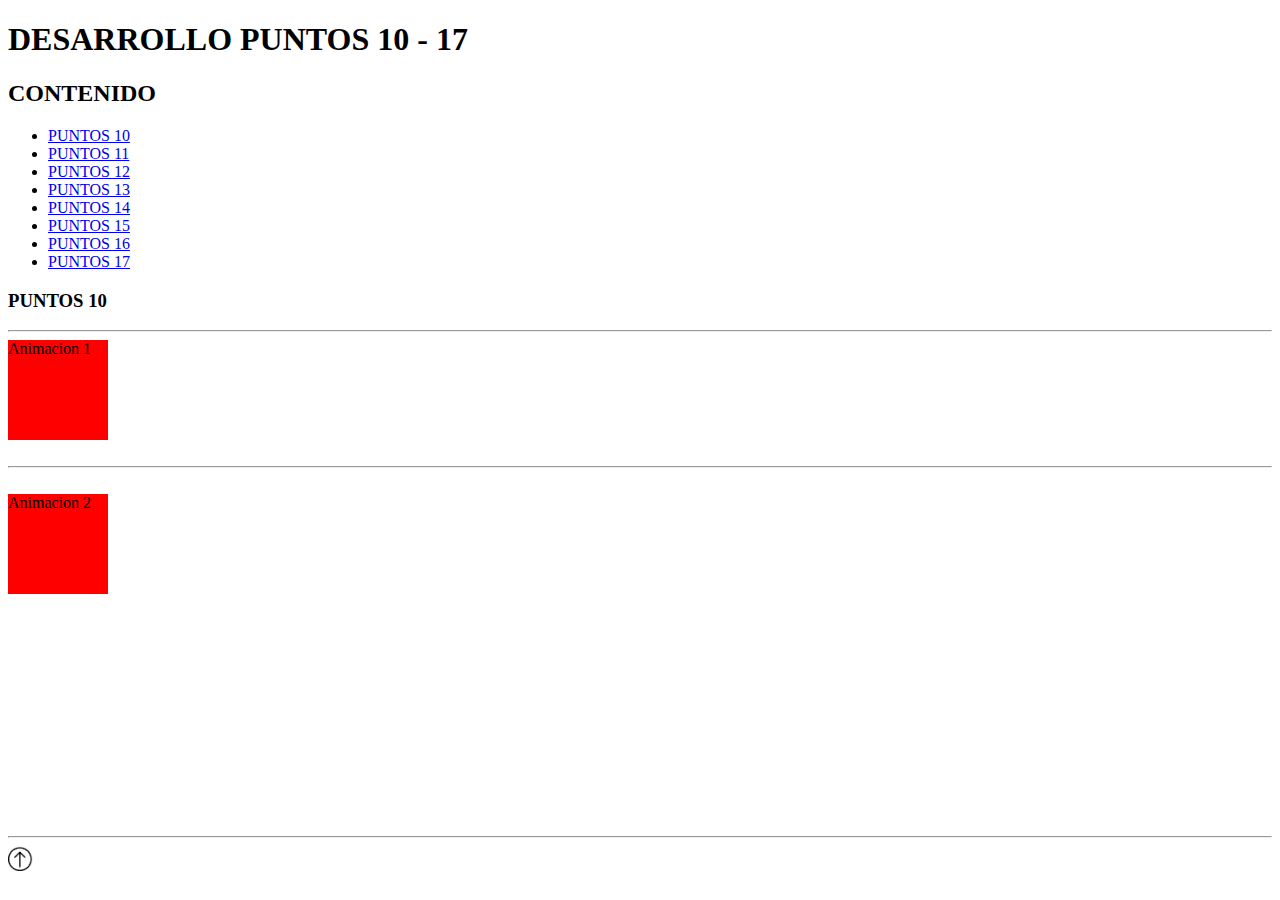
<file: ACTIVIDAD_UNIDAD5_VALENTINA_PEDRAZA (copia)/ACTIVIDAD_UNIDAD5_VALENTINA_PEDRAZA (copia)/p10-17/index.html>
<!DOCTYPE html>
<html lang="en">
<head>
    <meta charset="UTF-8">
    <meta name="viewport" content="width=device-width, initial-scale=1.0">
    <link rel="stylesheet" href="style.css">
    <title>PUNTOS 10 - 17</title>
    
</head>
<body>
    <h1>DESARROLLO PUNTOS 10 - 17</h1>
    <h2 id="contenido">CONTENIDO</h2>
    <ul>
        <li><a href="index.html#punto10">PUNTOS 10</li></a>
        <li><a href="punto11.html">PUNTOS 11</li></a>
        <li><a href="punto12.html">PUNTOS 12</li></a>
        <li><a href="punto13.html">PUNTOS 13</li></a>
        <li><a href="punto14.html">PUNTOS 14</li></a>
        <li><a href="punto15.html">PUNTOS 15</li></a>
        <li><a href="punto16.html">PUNTOS 16</li></a>
        <li><a href="punto17.html">PUNTOS 17</li></a>
    </ul>

    <section id="punto10"><h3>PUNTOS 10</h3></section>
    <hr>
    <div class="animacion1">Animacion 1</div>
    <br><hr><br>
    <div class="animacion2">Animacion 2</div>
    <br><br><br><br><br><br><br><br><br><br><br><br><br>
    <hr>
    <a href="#contenido"><img class="up" src="assets/arrow up.png" alt=""></a>
    
    
</body>
</html>
</file>
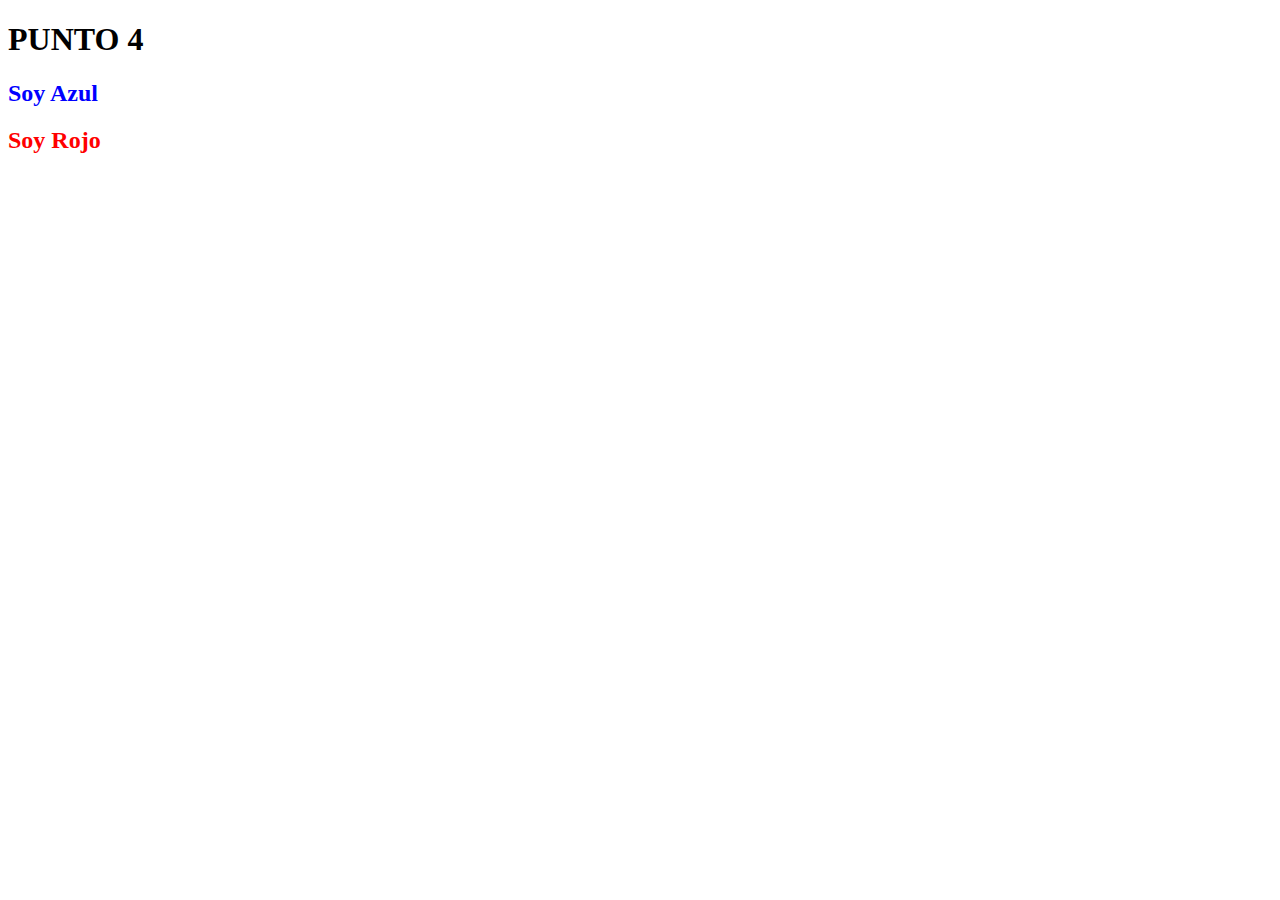
<file: ACTIVIDAD_UNIDAD5_VALENTINA_PEDRAZA (copia)/ACTIVIDAD_UNIDAD5_VALENTINA_PEDRAZA (copia)/p4/index.html>
<!DOCTYPE html>
<html lang="en">
<head>
    <meta charset="UTF-8">
    <meta name="viewport" content="width=device-width, initial-scale=1.0">
    <link rel="stylesheet" href="index.css">
    <title>PUNTO CUATRO</title>
</head>
<body>
    <section>
        <h1>PUNTO 4</h1>
        <h2 id="Azul">Soy Azul</h2>
        <h2 id="Rojo">Soy Rojo</h2>
        </section> 
        
    
</body>
</html>
</file>
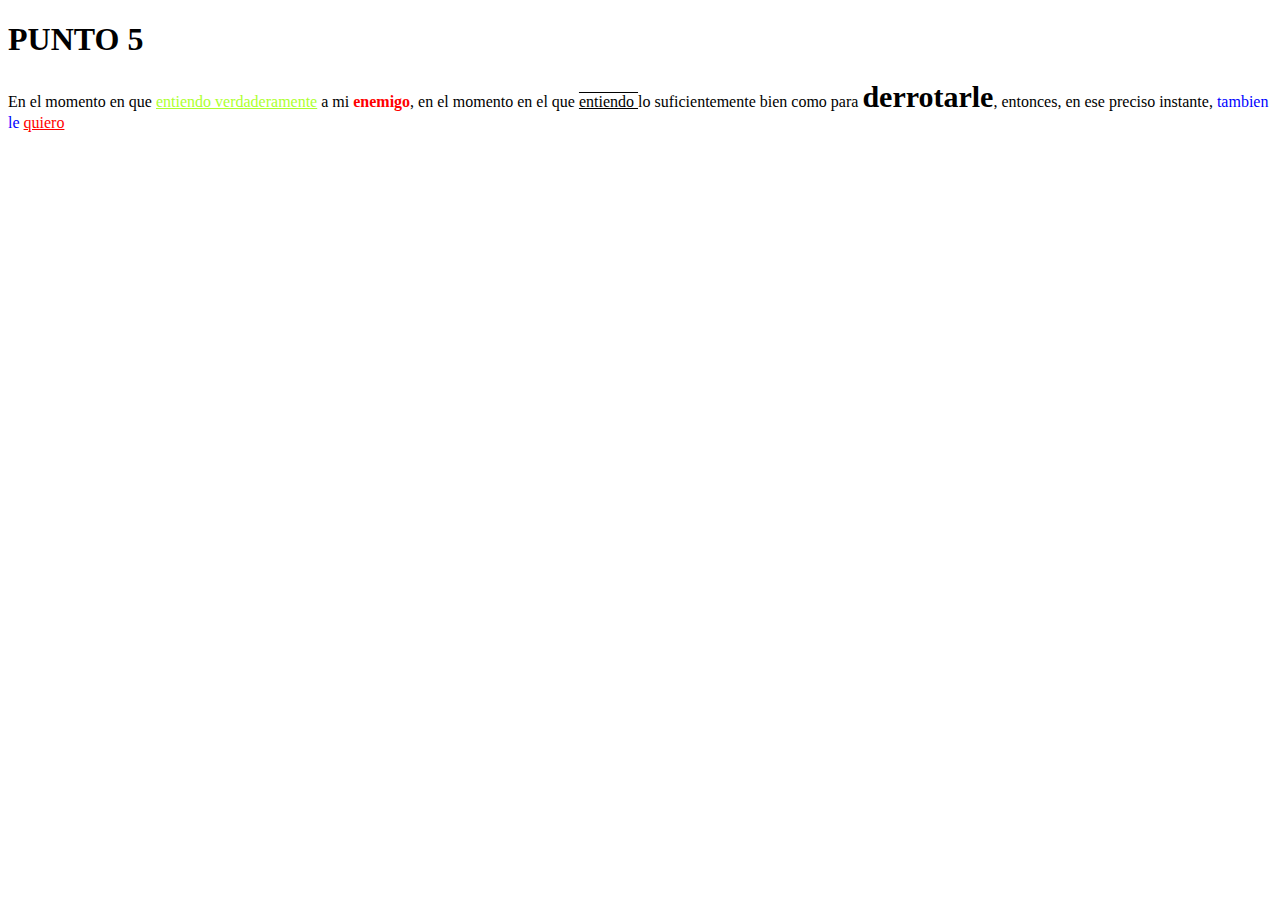
<file: ACTIVIDAD_UNIDAD5_VALENTINA_PEDRAZA (copia)/ACTIVIDAD_UNIDAD5_VALENTINA_PEDRAZA (copia)/p5/index.html>
<!DOCTYPE html>
<html lang="en">
<head>
    <meta charset="UTF-8">
    <meta name="viewport" content="width=device-width, initial-scale=1.0">
    <link rel="stylesheet" href="index.css">
    <title>PUNTO CINCO</title>
</head>
<body>
    
    <section>
        <h1>PUNTO 5</h1>
        <p>En el momento en que <a href="a" class="verde">entiendo verdaderamente</a > a mi <b class="Red">enemigo</b>, en el momento en el que <span class="subrayar">entiendo </span>lo suficientemente bien como para <span class="up">derrotarle</span>, entonces, en ese preciso instante, <span class="azul">tambien le </span> <a href="a" class="Red"> quiero</a></p>
    </section>

</body>
</html>
</file>
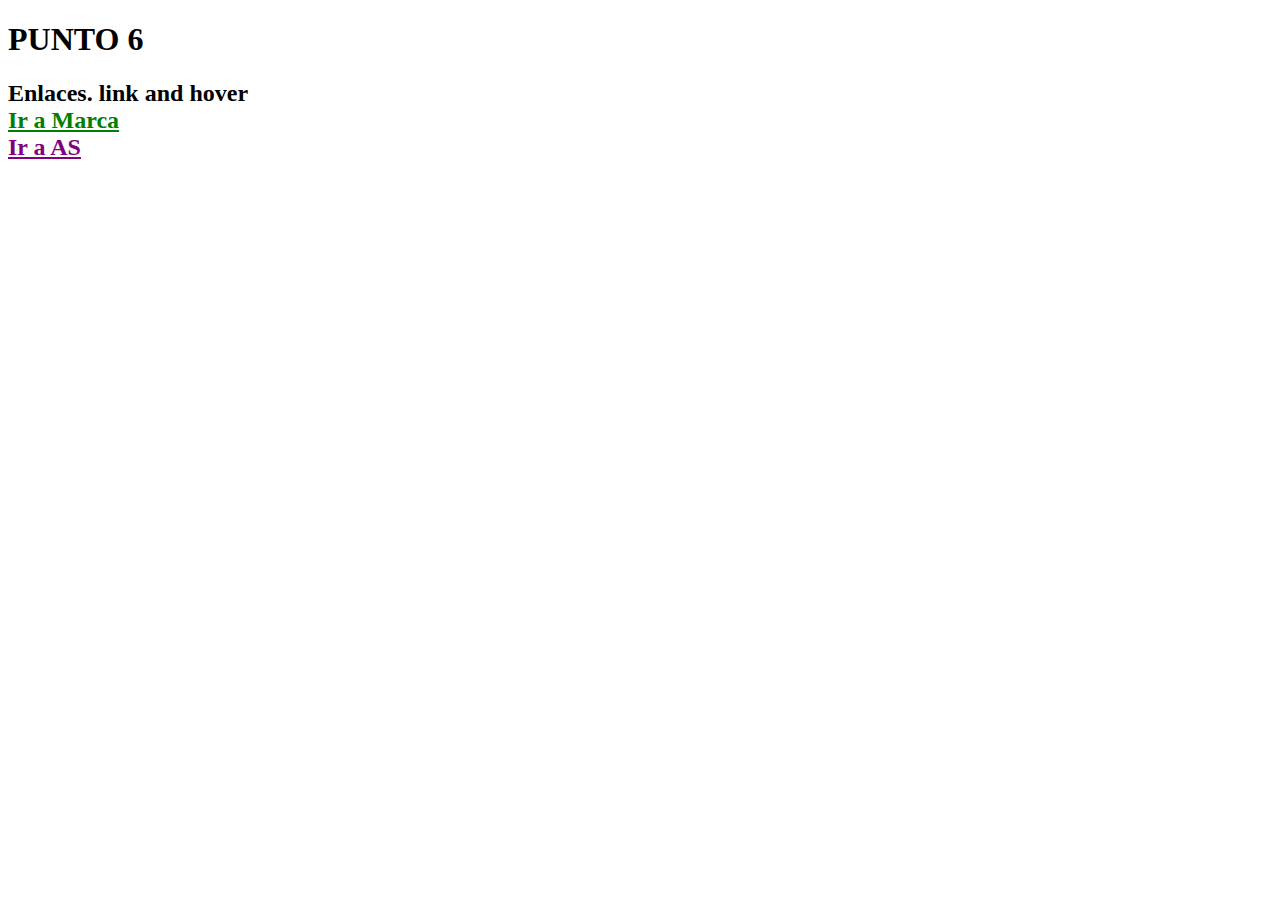
<file: ACTIVIDAD_UNIDAD5_VALENTINA_PEDRAZA (copia)/ACTIVIDAD_UNIDAD5_VALENTINA_PEDRAZA (copia)/p6/index.html>
<!DOCTYPE html>
<html lang="en">
<head>
    <meta charset="UTF-8">
    <meta name="viewport" content="width=device-width, initial-scale=1.0">
    <link rel="stylesheet" href="index.css">
    <title>PUNTO SEIS</title>
</head>
<body>
    <section>
        <h1>PUNTO 6</h1>
        <h2>Enlaces. link and hover <br>
        <a id="marca" href="https://www.marca.com/" target="_blank">Ir a Marca</a>
        <br>
        <a id="as" href="https://colombia.as.com/" target="_blank">Ir a AS</a>
        </h2>
    </section>

    
</body>
</html>
</file>
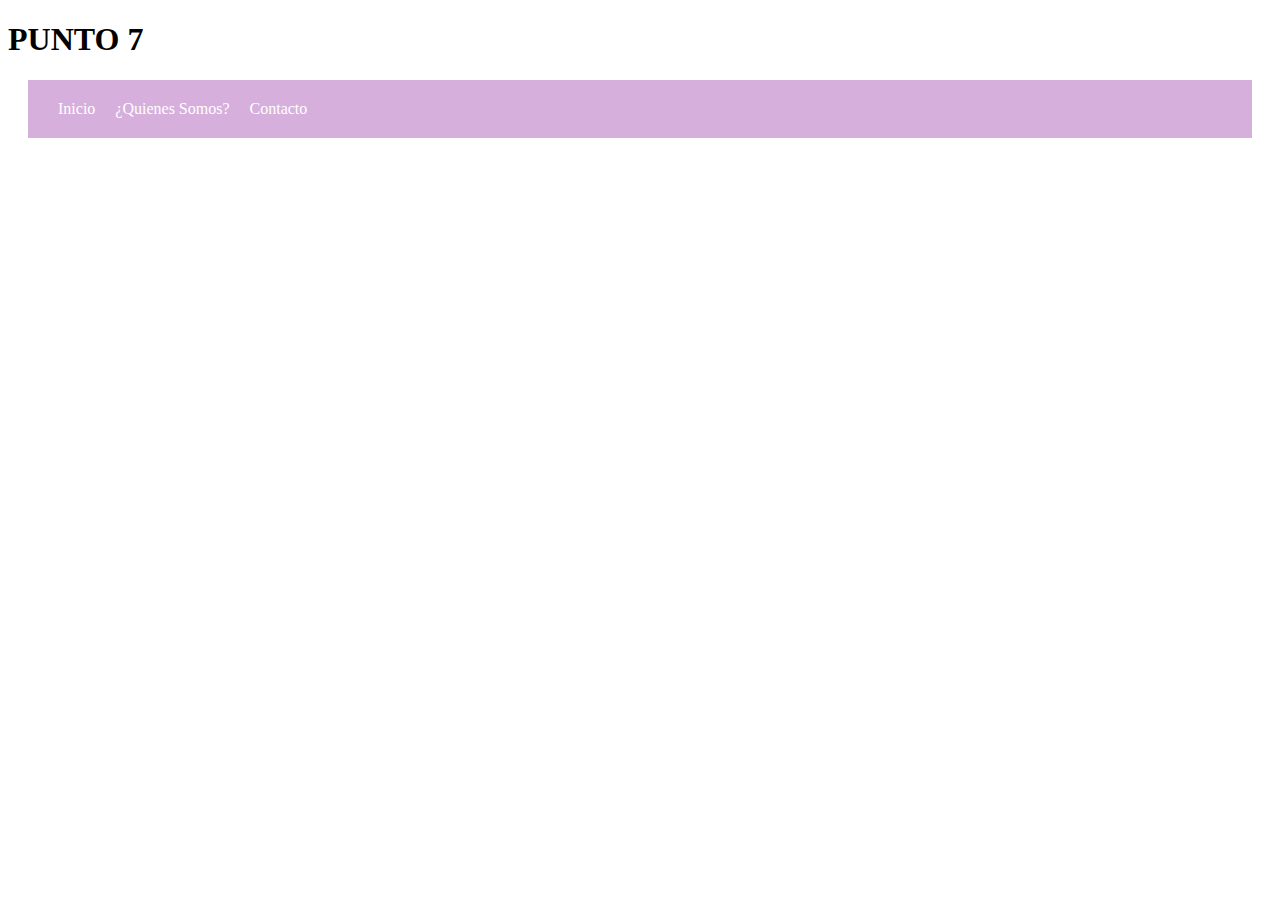
<file: ACTIVIDAD_UNIDAD5_VALENTINA_PEDRAZA (copia)/ACTIVIDAD_UNIDAD5_VALENTINA_PEDRAZA (copia)/p7/index.html>
<!DOCTYPE html>
<html lang="en">
<head>
    <meta charset="UTF-8">
    <meta name="viewport" content="width=device-width, initial-scale=1.0">
    <link rel="stylesheet" href="index.css">
    <title>PUNTO SIETE</title>
    <section>
        <h1>PUNTO 7</h1>
        <ul class="xul">
        <li class="xil">
            <a href="#Inicio">Inicio</a>
        </li>
        <li class="xil">
            <a href="#Quienes-somos">¿Quienes Somos?</a>
        </li>
        <li class="xil">
            <a href="#Contacto">Contacto</a>
        </li>
        </ul>
    </section>

</head>
<body>
    
</body>
</html>
</file>
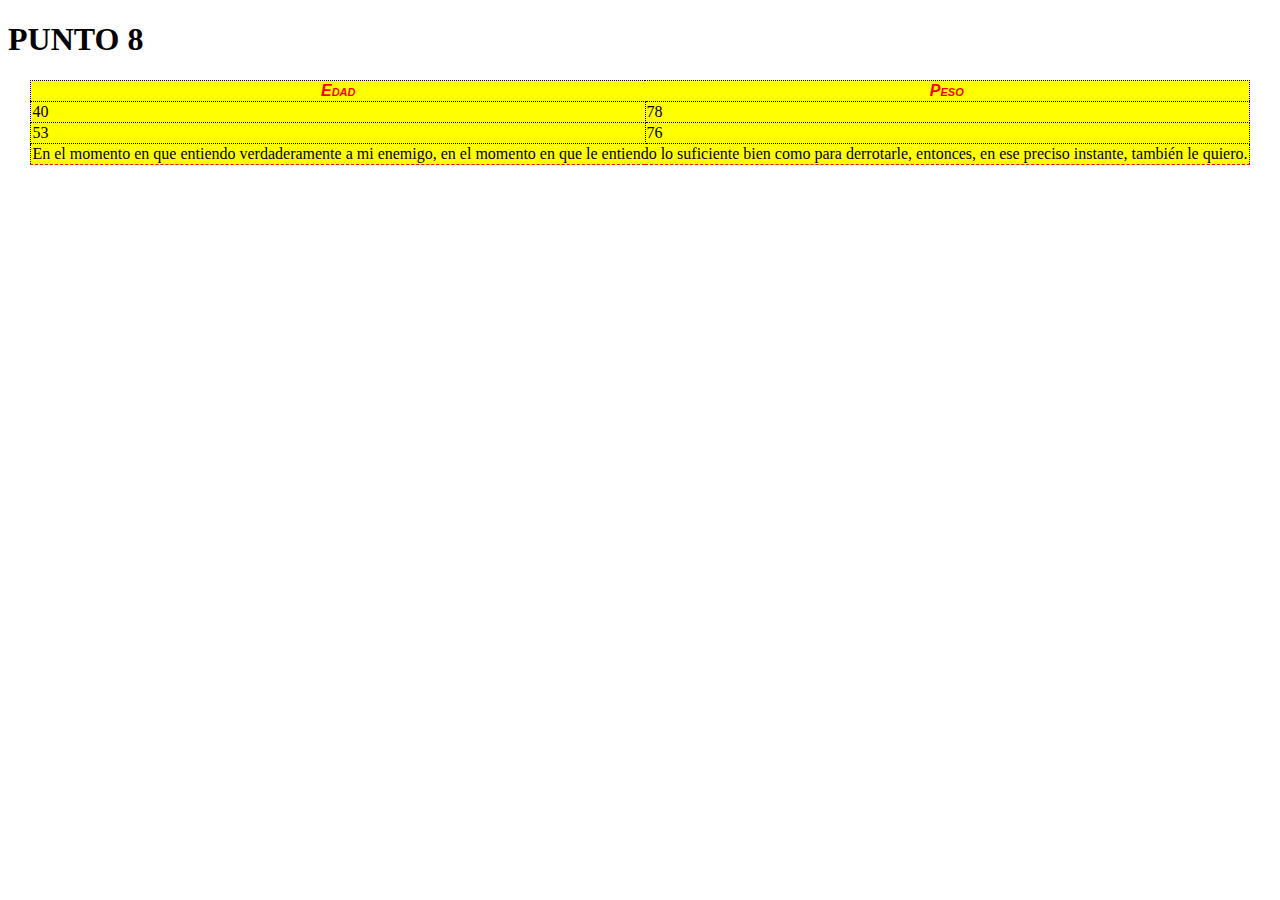
<file: ACTIVIDAD_UNIDAD5_VALENTINA_PEDRAZA (copia)/ACTIVIDAD_UNIDAD5_VALENTINA_PEDRAZA (copia)/p8/index.html>
<!DOCTYPE html>
<html lang="en">
<head>
    <meta charset="UTF-8">
    <meta name="viewport" content="width=device-width, initial-scale=1.0">
    <link rel="stylesheet" href="index.css">
    <title>PUNTO OCHO</title>
</head>
<body>
    <section>
        <h1>PUNTO 8</h1>
        <table>
            <tr>
                <th>Edad</th>
                <th>Peso</th>
            </tr>
            <tr>
                <td>40</td>
                <td>78</td>
            </tr>
            <tr>
                <td>53</td>
                <td>76</td>
            </tr>
            <tr>
                <td colspan="2">En el momento en que entiendo verdaderamente a mi enemigo, en el momento en que le entiendo lo suficiente bien como para derrotarle, entonces, en ese preciso instante, también le quiero.</td>
            </tr>
        </table>
    </section>
    
</body>
</html>
</file>
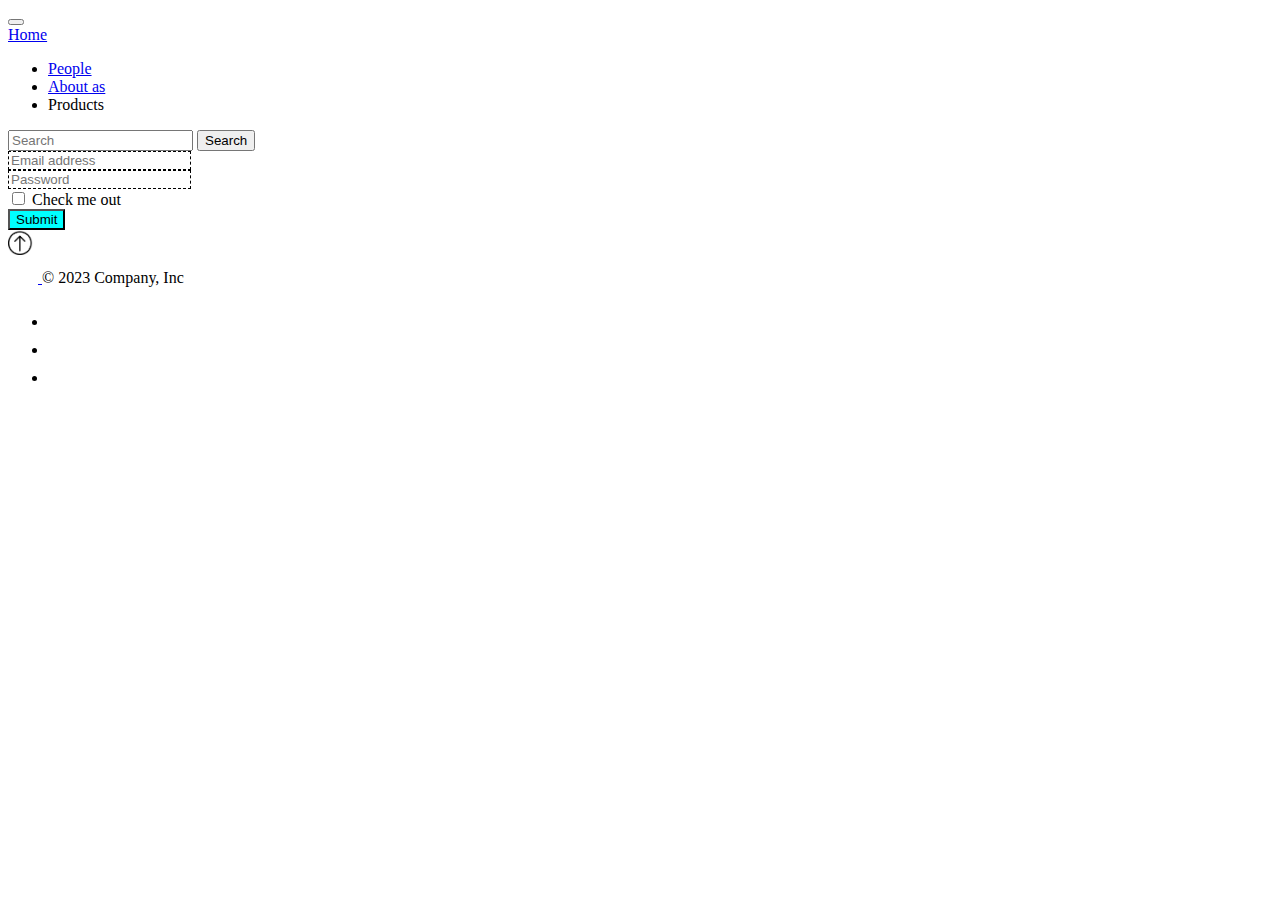
<file: ACTIVIDAD_UNIDAD5_VALENTINA_PEDRAZA (copia)/ACTIVIDAD_UNIDAD5_VALENTINA_PEDRAZA (copia)/p10-17/punto11.html>
<!DOCTYPE html>
<html lang="en">
<head>
    <meta charset="UTF-8">
    <meta name="viewport" content="width=device-width, initial-scale=1.0">
    <link rel="stylesheet" href="punto11.css">
    <link href="https://cdn.jsdelivr.net/npm/bootstrap@5.3.0/dist/css/bootstrap.min.css" rel="stylesheet" integrity="sha384-9ndCyUaIbzAi2FUVXJi0CjmCapSmO7SnpJef0486qhLnuZ2cdeRhO02iuK6FUUVM" crossorigin="anonymous">
    <title>punto11</title>
</head>
<body>
    <nav class="navbar navbar-expand-lg bg-body-tertiary">
        <div class="container-fluid">
          <button class="navbar-toggler" type="button" data-bs-toggle="collapse" data-bs-target="#navbarTogglerDemo01" aria-controls="navbarTogglerDemo01" aria-expanded="false" aria-label="Toggle navigation">
            <span class="navbar-toggler-icon"></span>
          </button>
          <div class="collapse navbar-collapse" id="navbarTogglerDemo01">
            <a class="navbar-brand" href="#">Home</a>
            <ul class="navbar-nav me-auto mb-2 mb-lg-0">
              <li class="nav-item">
                <a class="nav-link active" aria-current="page" href="#">People</a>
              </li>
              <li class="nav-item">
                <a class="nav-link" href="#">About as</a>
              </li>
              <li class="nav-item">
                <a class="nav-link disabled">Products</a>
              </li>
            </ul>
            <form class="d-flex" role="search">
              <input class="form-control me-2" type="search" placeholder="Search" aria-label="Search">
              <button class="btn btn-outline-success" type="submit">Search</button>
            </form>
          </div>
        </div>
      </nav>
      <form class="formulario">
        <div class="mb-3">
          <label for="exampleInputEmail1" class="form-label" ></label>
          <input type="email" class="form-control" id="exampleInputEmail1" aria-describedby="emailHelp"placeholder="Email address" required>
           </div>
        <div class="mb-3">
          <label for="exampleInputPassword1" class="form-label"  ></label>
          <input type="password" class="form-control" id="exampleInputPassword1" placeholder="Password" required>
        </div>
        <div class="mb-3 form-check">
          <input type="checkbox" class="form-check-input" id="exampleCheck1">
          <label class="form-check-label" for="exampleCheck1">Check me out</label>
        </div>
        <button type="submit" class="btn btn-primary">Submit</button>
      </form>

      <script src="https://cdn.jsdelivr.net/npm/bootstrap@5.3.0/dist/js/bootstrap.bundle.min.js" integrity="sha384-geWF76RCwLtnZ8qwWowPQNguL3RmwHVBC9FhGdlKrxdiJJigb/j/68SIy3Te4Bkz" crossorigin="anonymous"></script>
      <a href="index.html#contenido"><img src="assets/arrow up.png" alt=""></a>
      <footer class="d-flex flex-wrap justify-content-between align-items-center py-3 my-4 border-top">
        <div class="col-md-4 d-flex align-items-center">
          <a href="/" class="mb-3 me-2 mb-md-0 text-body-secondary text-decoration-none lh-1">
            <svg class="bi" width="30" height="24"><use xlink:href="#bootstrap"></use></svg>
          </a>
          <span class="mb-3 mb-md-0 text-body-secondary">© 2023 Company, Inc</span>
        </div>
    
        <ul class="nav col-md-4 justify-content-end list-unstyled d-flex">
          <li class="ms-3"><a class="text-body-secondary" href="#"><svg class="bi" width="24" height="24"><use xlink:href="#twitter"></use></svg></a></li>
          <li class="ms-3"><a class="text-body-secondary" href="#"><svg class="bi" width="24" height="24"><use xlink:href="#instagram"></use></svg></a></li>
          <li class="ms-3"><a class="text-body-secondary" href="#"><svg class="bi" width="24" height="24"><use xlink:href="#facebook"></use></svg></a></li>
        </ul>
      </footer>
       
    <script src="https://cdn.jsdelivr.net/npm/bootstrap@5.3.0/dist/js/bootstrap.bundle.min.js" integrity="sha384-geWF76RCwLtnZ8qwWowPQNguL3RmwHVBC9FhGdlKrxdiJJigb/j/68SIy3Te4Bkz" crossorigin="anonymous"></script>
</body>
</html>
</file>
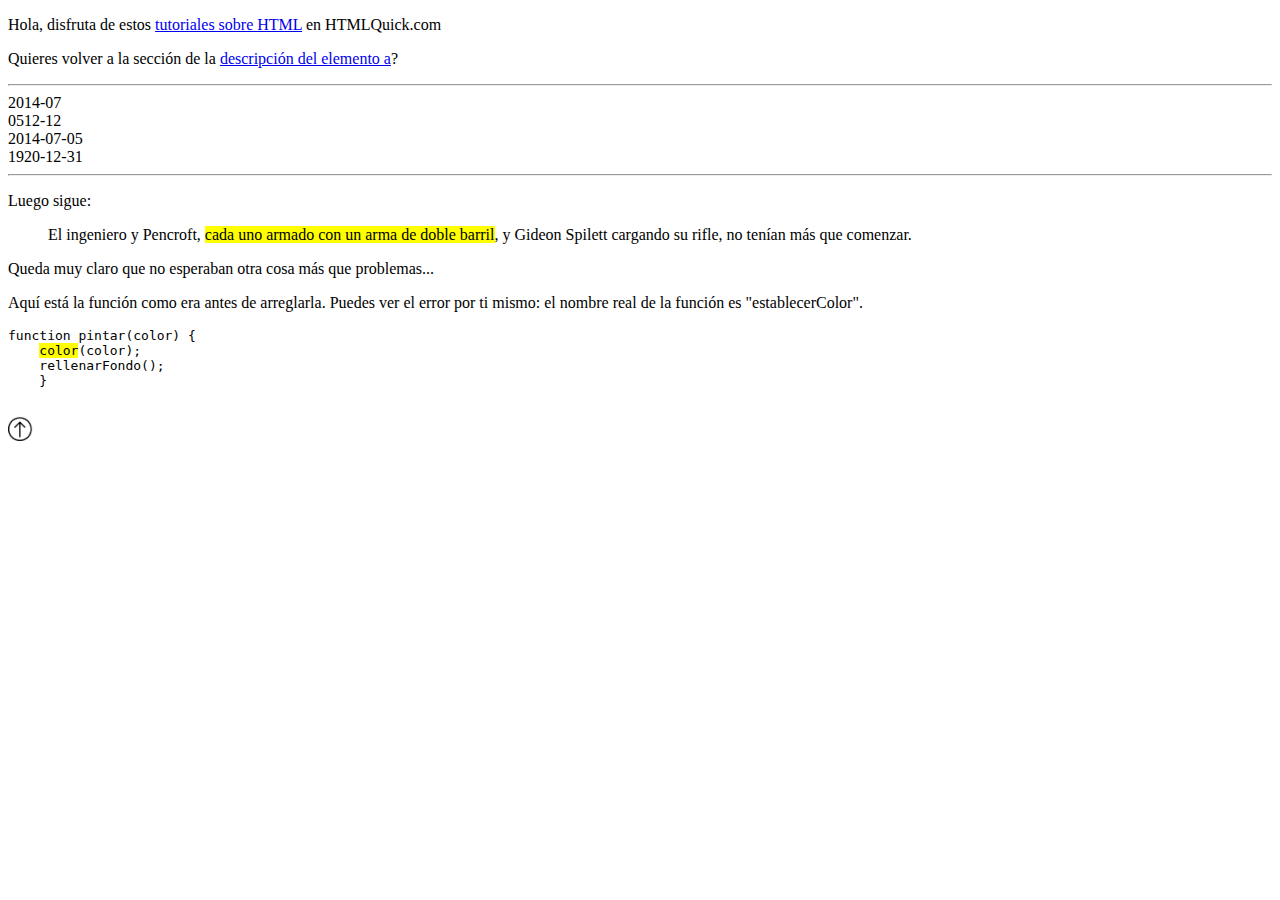
<file: ACTIVIDAD_UNIDAD5_VALENTINA_PEDRAZA (copia)/ACTIVIDAD_UNIDAD5_VALENTINA_PEDRAZA (copia)/p10-17/punto14.html>
<!DOCTYPE html>
<html lang="en">
<head>
    <meta charset="UTF-8">
    <meta name="viewport" content="width=device-width, initial-scale=1.0">
    <link rel="stylesheet" href="style.css">
    <title>Punto 14</title>
</head>
<body>
    <p>Hola, disfruta de estos <a href="http://www.htmlquick.com/">tutoriales sobre HTML</a>
    en HTMLQuick.com</p>
    <p>Quieres volver a la sección de la <a href="#description">descripción del elemento
    a</a>?</p>
    
    <hr>

    <time>2014-07</time><br>
    <time>0512-12</time><br>
    <time>2014-07-05</time><br>
    <time>1920-12-31</time><br>

    <hr>

    <p>Luego sigue:</p>
    <blockquote>El ingeniero y Pencroft, <mark>cada uno armado con un arma de doble
    barril</mark>, y Gideon Spilett cargando su rifle, no tenían más que comenzar.</blockquote>
    <p>Queda muy claro que no esperaban otra cosa más que problemas...</p>
    <p>Aquí está la función como era antes de arreglarla. Puedes ver el error por ti mismo: el
    nombre real de la función es "establecerColor".</p>
    <pre><code>function pintar(color) {
    <mark>color</mark>(color);
    rellenarFondo();
    }
    </code></pre>
    <a href="index.html"><img class="up" src="assets/arrow up.png" alt=""></a>


</body>
</html>
</file>
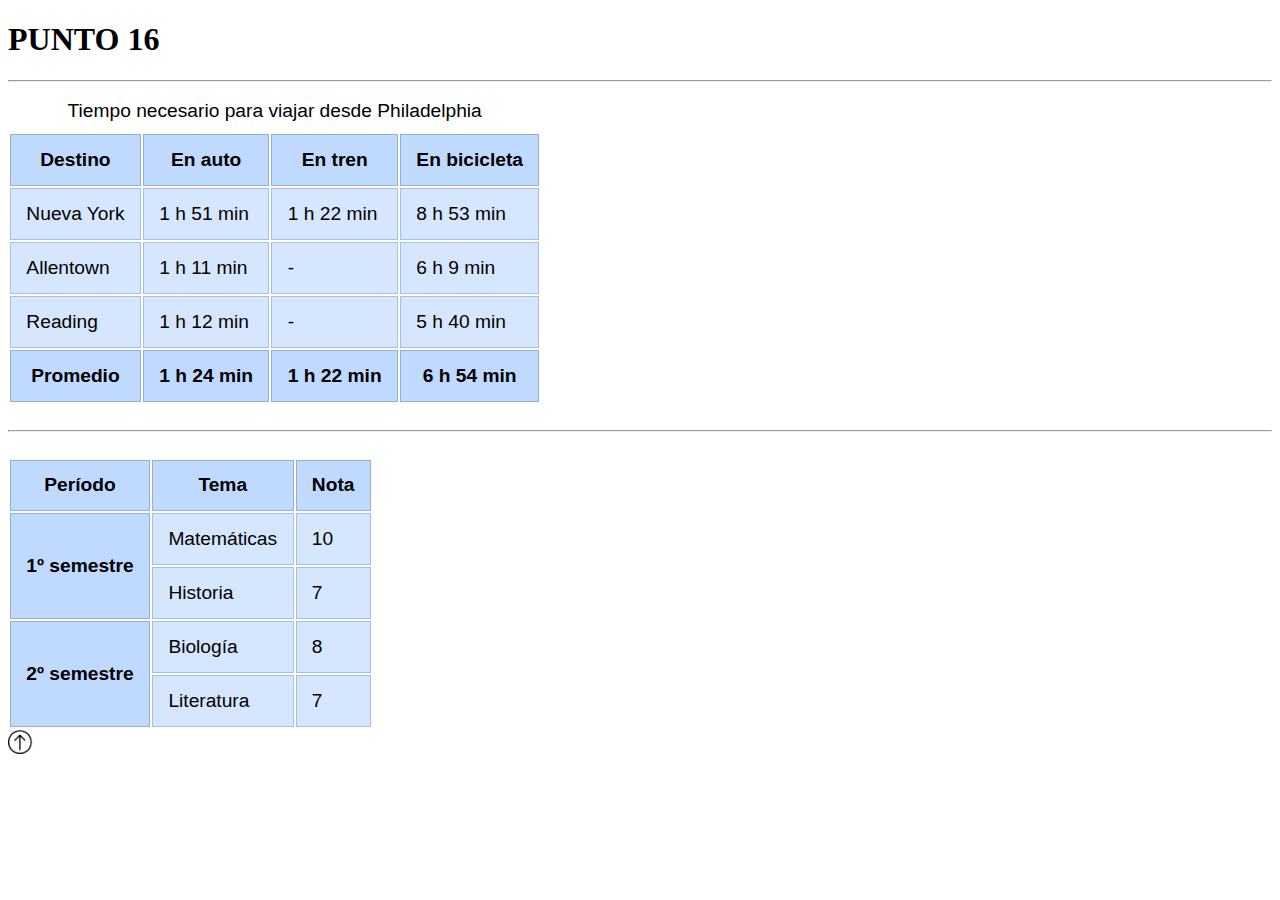
<file: ACTIVIDAD_UNIDAD5_VALENTINA_PEDRAZA (copia)/ACTIVIDAD_UNIDAD5_VALENTINA_PEDRAZA (copia)/p10-17/punto16.html>
<!DOCTYPE html>
<html lang="en">
<head>
    <meta charset="UTF-8">
    <meta name="viewport" content="width=device-width, initial-scale=1.0">
    <link rel="stylesheet" href="style.css">
    <title>Punto 16</title>
</head>
<body>
    <h1>PUNTO 16</h1>
    <hr>
    <section>
        <style>
            table.default{
                font-family: sans-serif;
                font-size: 1.2em;
                text-align: left;
                line-height: 2.2em;
            }

            table.default th {
                padding: 0.2em 0.8em;
                border: 1px solid rgba(20,50,90,.25);
                background: rgba(0,102,255,.25);
                text-align: center;
            }

            table.default td {
                padding: 0.2em 0.8em;
                border: 1px solid rgba(16,76,167,.25);
                background: rgba(90,156,255,.25);
                text-align: left;
            }

            

        </style>
        <table class="default">
            <caption>Tiempo necesario para viajar desde Philadelphia</caption>
            <thead>
              <tr>
                <th scope="col">Destino</th>        
                <th scope="col">En auto</th>         
                <th scope="col">En tren</th>         
                <th scope="col">En bicicleta</th>         
              </tr>         
            </thead>        
            <tbody>          
              <tr>       
                <td>Nueva York</td>          
                <td>1 h 51 min</td>          
                <td>1 h 22 min</td>          
                <td>8 h 53 min</td>          
              </tr>          
              <tr>          
                <td>Allentown</td>          
                <td>1 h 11 min</td>          
                <td>-</td>          
                <td>6 h 9 min</td>          
              </tr>          
              <tr>          
                <td>Reading</td>          
                <td>1 h 12 min</td>          
                <td>-</td>          
                <td>5 h 40 min</td>          
              </tr>          
            </tbody>          
            <tfoot>          
              <tr>          
                <th scope="row">Promedio</th>          
                <th>1 h 24 min</th>          
                <th>1 h 22 min</th>          
                <th>6 h 54 min</th>          
              </tr>          
            </tfoot>          
          </table>
          <br>
          <hr>
          <br>
          <table class="default">
            <tr>          
              <th scope="col">Período</th>          
              <th>Tema</th>          
              <th>Nota</th>          
            </tr>          
            <tr>          
              <th rowspan="2">1º semestre</th>          
              <td>Matemáticas</td>          
              <td>10</td>          
            </tr>          
            <tr>          
              <td>Historia</td>          
              <td>7</td>          
            </tr>          
            <tr>          
              <th rowspan="2">2º semestre</th>          
              <td>Biología</td>          
              <td>8</td>          
            </tr>          
            <tr>          
              <td>Literatura</td>          
              <td>7</td>          
            </tr>          
          </table>

    </section>

    <a href="index.html"><img class="up" src="assets/arrow up.png" alt=""></a>

</body>
</html>
</file>
<file: ACTIVIDAD_UNIDAD5_VALENTINA_PEDRAZA (copia)/ACTIVIDAD_UNIDAD5_VALENTINA_PEDRAZA (copia)/p10-17/style.css>
.animacion1{
    width: 100px;
    height: 100px;
    position: relative;
    background-color: red;
    animation-name: example;
    animation-duration: 2s;
    animation-iteration-count: infinite;
}
@keyframes example{
    0%{background-color: red;left: 0px;}
    50% {background-color: yellow;left: 200px;}
    100% {background-color: red; left: 0px;} 
}

.animacion2{
    width: 100px;
    height: 100px;
    position: relative;
    background-color: red;
    animation-name: example2;
    animation-duration: 4s;
    animation-iteration-count: infinite;
    animation-direction: alternate;
}

@keyframes example2{
    0%{background-color: red;left: 0px;top: 0px;}
    25%{background-color: blue;left: 0px;top: 200px;}
    50% {background-color: green;left: 200px;top: 200px;}
    75% {background-color: yellow; left:200px; top:0px;}
    100% {background-color: red; left: 0px;top: 0px;} 
}

.up{
    height: 25px;
    width: 25px;   
}

.estrella{
    height: 100px;
    width: 100px;
}
</file>
<file: ACTIVIDAD_UNIDAD5_VALENTINA_PEDRAZA (copia)/ACTIVIDAD_UNIDAD5_VALENTINA_PEDRAZA (copia)/p4/index.css>
#Azul{
    color: blue;
}

#Rojo{
    color: red;
}
</file>
<file: ACTIVIDAD_UNIDAD5_VALENTINA_PEDRAZA (copia)/ACTIVIDAD_UNIDAD5_VALENTINA_PEDRAZA (copia)/p5/index.css>
.verde{
    color: greenyellow;
}
.Red{
    color: red;
}
.subrayar{
    text-decoration: overline underline;
}
.azul{
    color: blue;
}
.up{
    font-size: 30px;
    font-weight: bold;
}
</file>
<file: ACTIVIDAD_UNIDAD5_VALENTINA_PEDRAZA (copia)/ACTIVIDAD_UNIDAD5_VALENTINA_PEDRAZA (copia)/p6/index.css>
#marca:link{
    color:green
}

a#marca:hover{
    color: yellow;
}

#as:link{
    color:purple
}

a#as:hover{
    color: red;
}
</file>
<file: ACTIVIDAD_UNIDAD5_VALENTINA_PEDRAZA (copia)/ACTIVIDAD_UNIDAD5_VALENTINA_PEDRAZA (copia)/p7/index.css>
.xul{
    list-style-type: none;
    margin: 20px;
    padding: 20px;
    overflow: hidden;
    background-color: #D6AFDC;
}

.xil{
    float: left;
}

.xil a{
    color: white;
    text-align: center;
    padding: 10px;
    text-decoration: none;
}

.xil a:hover{
    background-color: blue;
}
</file>
<file: ACTIVIDAD_UNIDAD5_VALENTINA_PEDRAZA (copia)/ACTIVIDAD_UNIDAD5_VALENTINA_PEDRAZA (copia)/p8/index.css>
table {
    border-collapse: collapse;
    background-color: yellow;
    border: 1px dotted black;
    border-bottom-style: dashed;
    border-bottom-color: red;
    margin:auto;
}

th {
    font-family: Arial, Helvetica, sans-serif;
    font-size: 100%;
    font-style: italic;
    font-variant: small-caps;
    color: red;
}

td {
    border: 1px dotted black;
}
</file>
<file: ACTIVIDAD_UNIDAD5_VALENTINA_PEDRAZA (copia)/ACTIVIDAD_UNIDAD5_VALENTINA_PEDRAZA (copia)/p10-17/punto11.css>
.formulario :required{
    border: 1px dashed black;
}

.formulario :valid{
    background-color:aqua;
    
}

img{
    height: 25px;
    width: 25px;   
}
</file>
